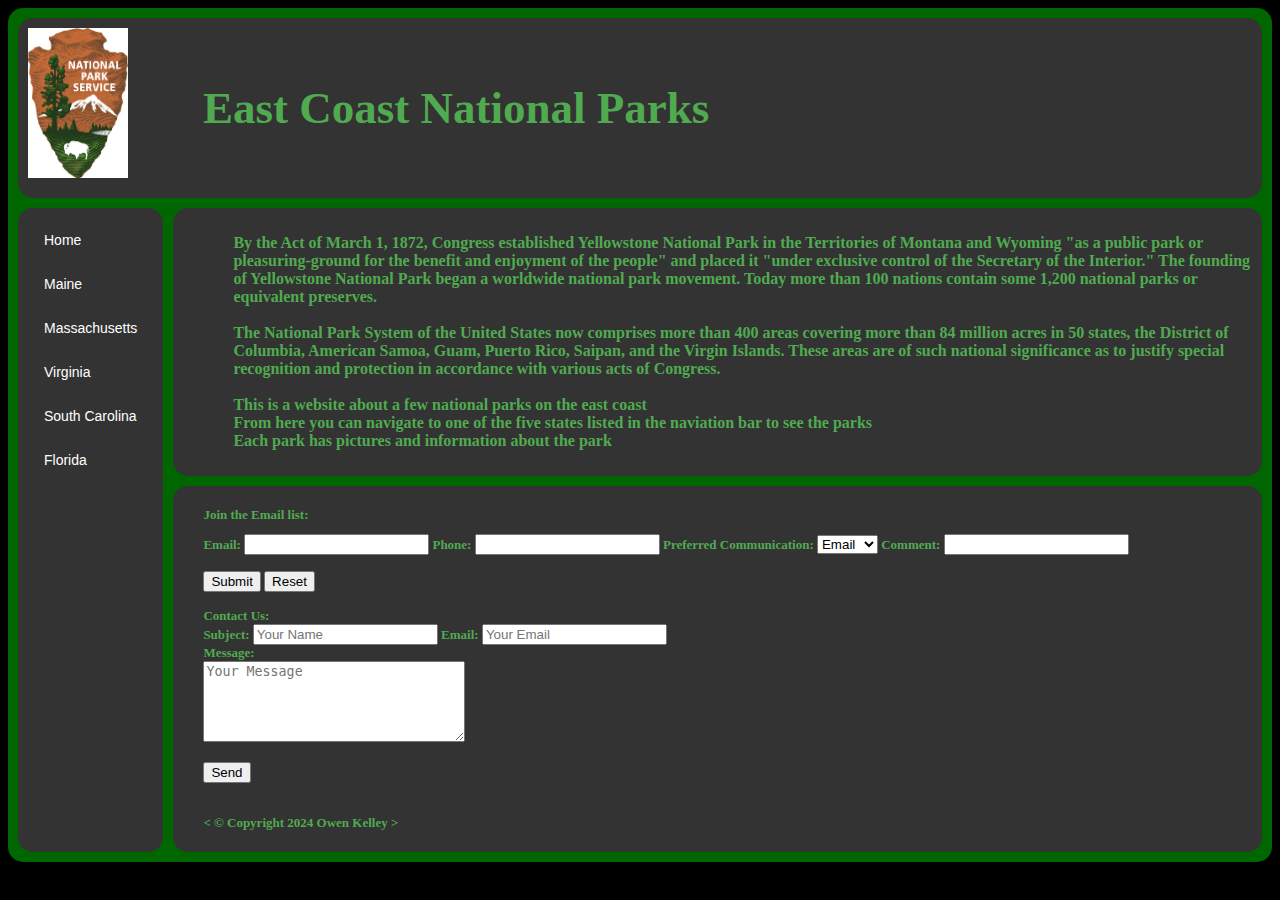
<file: Schoolwork/public_html/FinalProject/index.html>
<!DOCTYPE html>
<html>
<head>
    <title>East Coast National Parks</title>
    <link rel="stylesheet" type="text/css" href="Resources/kelley.css">
</head>

<body>

<div class="grid-container">
  <div class="item1">
     <a href="index.html">
     <img src="Images/NationalParksLogo.jpg" style="float:left"
          alt = "National Parks Logo" height = "150" width = "100"></a>
     <h1>East Coast National Parks</h1>
  </div>

  <div class="item2">
      <ul>
        <li><a href="index.html"> Home </a></li><br>
        <li><a href="maine.html"> Maine </a></li><br>
        <li><a href="mass.html"> Massachusetts </a></li><br>
        <li><a href="virginia.html"> Virginia </a></li><br>
        <li><a href="south.html"> South Carolina </a></li><br>
        <li><a href="florida.html"> Florida </a></li><br>
      </ul>
  </div>

  <div class="item3">
     <h3>
By the Act of March 1, 1872, Congress established Yellowstone National Park in the Territories of Montana and Wyoming "as a public park or pleasuring-ground for the benefit and enjoyment of the people" and placed it "under exclusive control of the Secretary of the Interior." The founding of Yellowstone National Park began a worldwide national park movement. Today more than 100 nations contain some 1,200 national parks or equivalent preserves.
<br><br>
The National Park System of the United States now comprises more than 400 areas covering more than 84 million acres in 50 states, the District of Columbia, American Samoa, Guam, Puerto Rico, Saipan, and the Virgin Islands. These areas are of such national significance as to justify special recognition and protection in accordance with various acts of Congress.
<br>
      <br>This is a website about a few national parks on the east coast
      <br>From here you can navigate to one of the five states listed in the naviation bar to see the parks
      <br>Each park has pictures and information about the park
     </h3>
  </div>  


  <div class="item5">
  <h2>Join the Email list:</h2>

      <h2>
       <form>
        Email: <input type="email" name="email" id="email">
        Phone: <input type="tel" name=" phone" id="phone">

        Preferred Communication: <select>
        <option>Email</option>
        <option>Phone</option>
        </select>

        Comment: <input type="text" name="Comment" id="Comment"><br><br>
        <input type="submit">
        <input type="reset">
       </form>
       <br>

     Contact Us: <br>
      <form action="mailto:okelley@highpoint.edu" method="get" enctype="text/plain">
 Subject:  
        <input type="text" name="subject" placeholder="Your Name">
        Email:  
        <input type="email" name="email" placeholder="Your Email"><br>
        Message:<br>
        <textarea name="body" rows="5" cols="30" placeholder="Your Message"></textarea><br><br>
        <input type="submit" value="Send">
      </form>
       <br><br>
       &lt  &copy Copyright 2024 Owen Kelley  &gt
      </h2>
  </div>



</body>
</html>
</file>
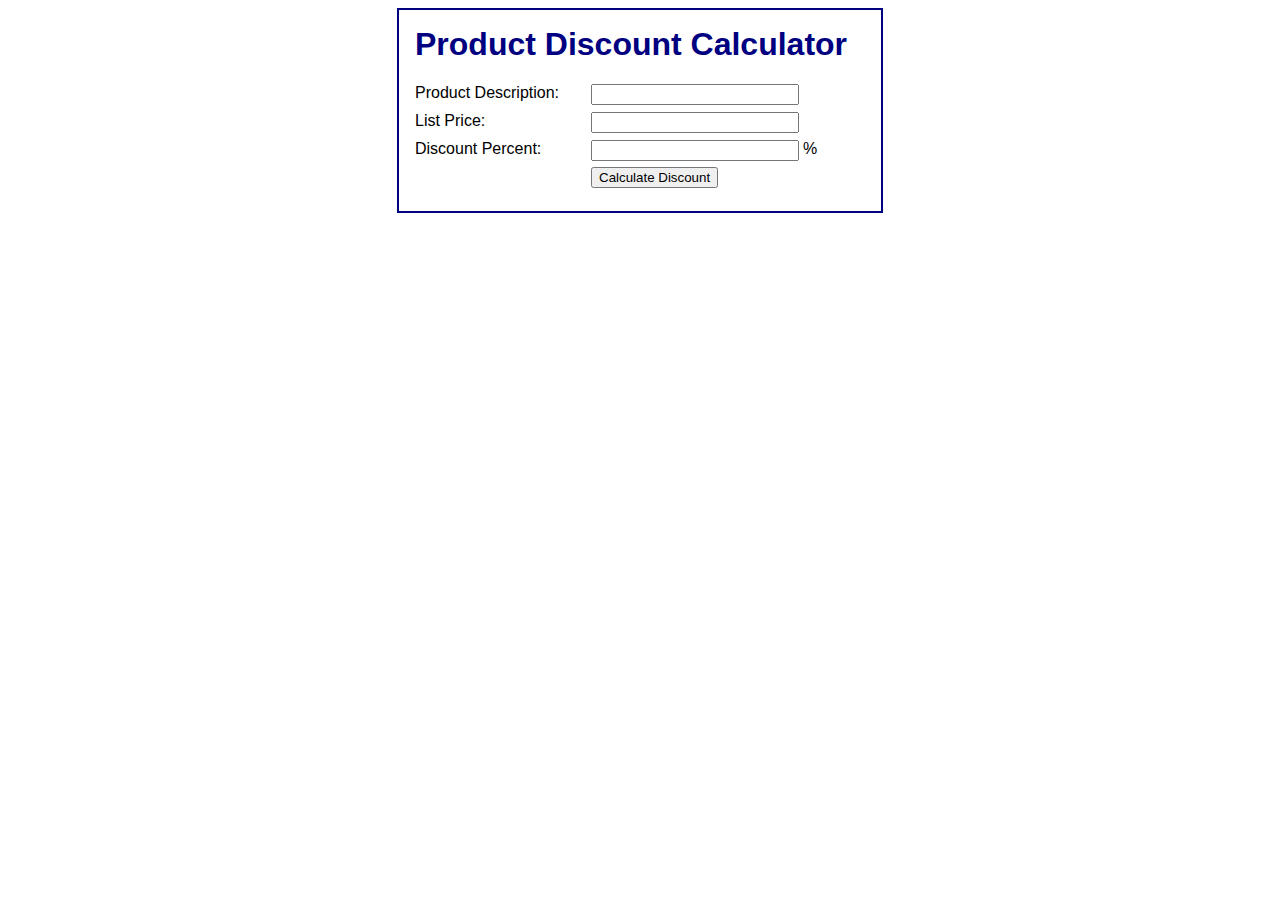
<file: Schoolwork/public_html/phpTest/ch01_product_discount/index.html>
<!DOCTYPE html>
<html>
<head>
    <title>Product Discount Calculator</title>
    <link rel="stylesheet" type="text/css" href="main.css">
</head>

<body>
    <main>
        <h1>Product Discount Calculator</h1>
        <form action="display_discount.php" method="post">

            <div id="data">
                <label>Product Description:</label>
                <input type="text" name="product_description"><br>

                <label>List Price:</label>
                <input type="text" name="list_price"><br>

                <label>Discount Percent:</label>
                <input type="text" name="discount_percent"><span>%</span><br>
            </div>

            <div id="buttons">
                <label>&nbsp;</label>
                <input type="submit" value="Calculate Discount"><br>
            </div>

        </form>
    </main>
</body>
</html>
</file>
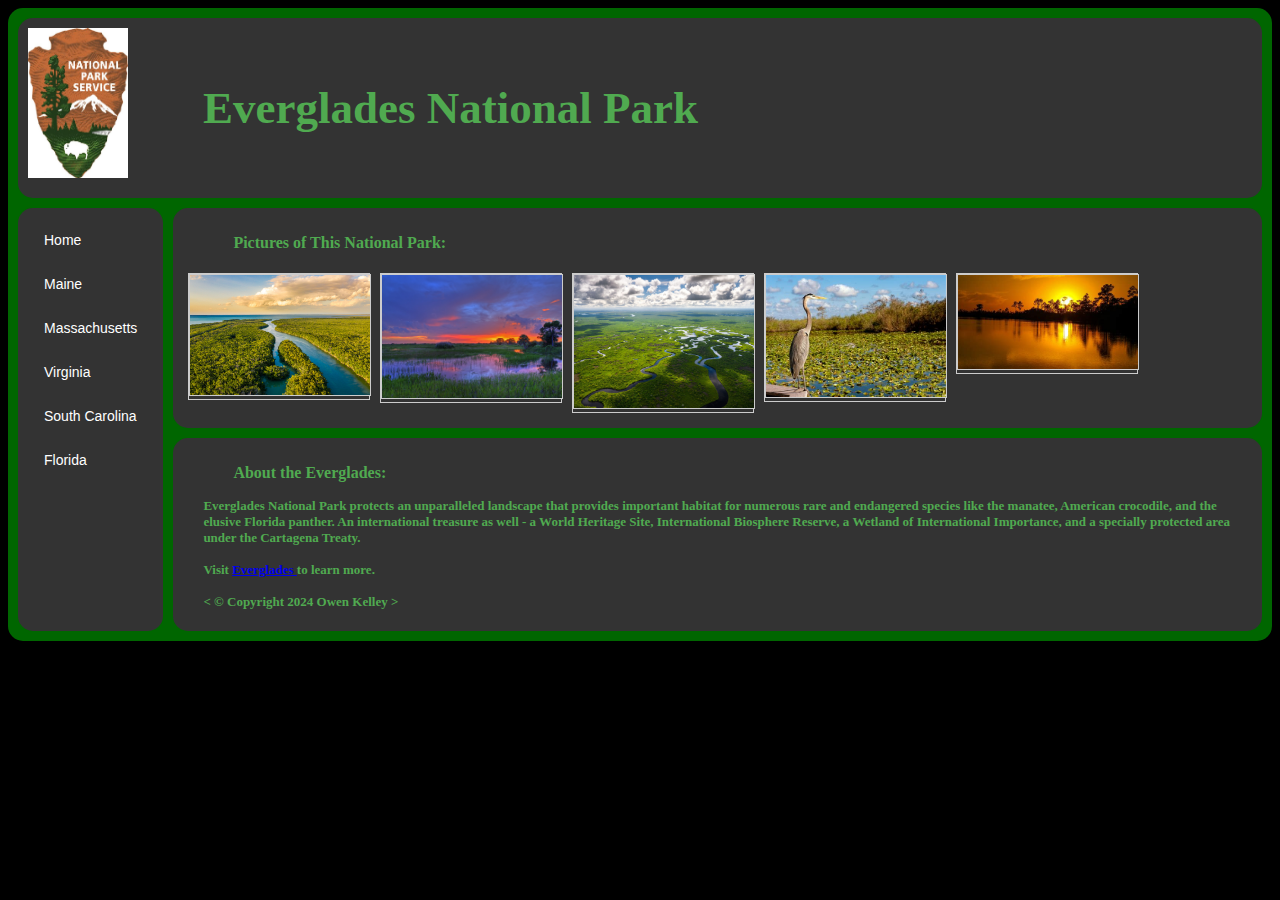
<file: Schoolwork/public_html/FinalProject/florida.html>
<!DOCTYPE html>
<html>
<head>
    <title>Everglades National Park</title>
    <link rel="stylesheet" type="text/css" href="Resources/kelley.css">
</head>

<body>

<div class="grid-container">
  <div class="item1">
     <a href="index.html">
     <img src="Images/NationalParksLogo.jpg" style="float:left"
          alt = "National Parks Logo" height = "150" width = "100"></a>
     <h1>Everglades National Park</h1>
  </div>

  <div class="item2">
      <ul>
        <li><a href="index.html"> Home </a></li><br>
        <li><a href="maine.html"> Maine </a></li><br>
        <li><a href="mass.html"> Massachusetts </a></li><br>
        <li><a href="virginia.html"> Virginia </a></li><br>
        <li><a href="south.html"> South Carolina </a></li><br>
        <li><a href="florida.html"> Florida </a></li><br>
      </ul>
  </div>

  <div class="item3">
     <h3>Pictures of This National Park:</h3>
<div class="gallery">
    <img src="Images/Everglades1.jpg" alt="Everglades1" width="600" height="400">
</div>
<div class="gallery">
    <img src="Images/Everglades2.jpg" alt="Everglades2" width="600" height="400">
</div>
<div class="gallery">
    <img src="Images/Everglades3.jpg" alt="Everglades3" width="400" height="600">
</div>
<div class="gallery">
    <img src="Images/Everglades4.jpg" alt="Everglades4" width="600" height="400">
</div>
<div class="gallery">
    <img src="Images/Everglades5.jpg" alt="Everglades5" width="600" height="400">
</div>
</div>

  <div class="item5">
  <h3>About the Everglades:</h3>

      <h2>
Everglades National Park protects an unparalleled landscape that provides important habitat for numerous rare and endangered species like the manatee,  American crocodile, and the elusive Florida panther.

An international treasure as well -  a World Heritage Site, International Biosphere Reserve, a Wetland of International Importance, and a specially protected area under the Cartagena Treaty. 
       <br><br>
       Visit <a href="https://www.nps.gov/ever/index.htm" target="_blank"> Everglades </a> to learn more.
       <br><br>
       &lt  &copy Copyright 2024 Owen Kelley  &gt
      </h2>
  </div>



</body>
</html>
</file>
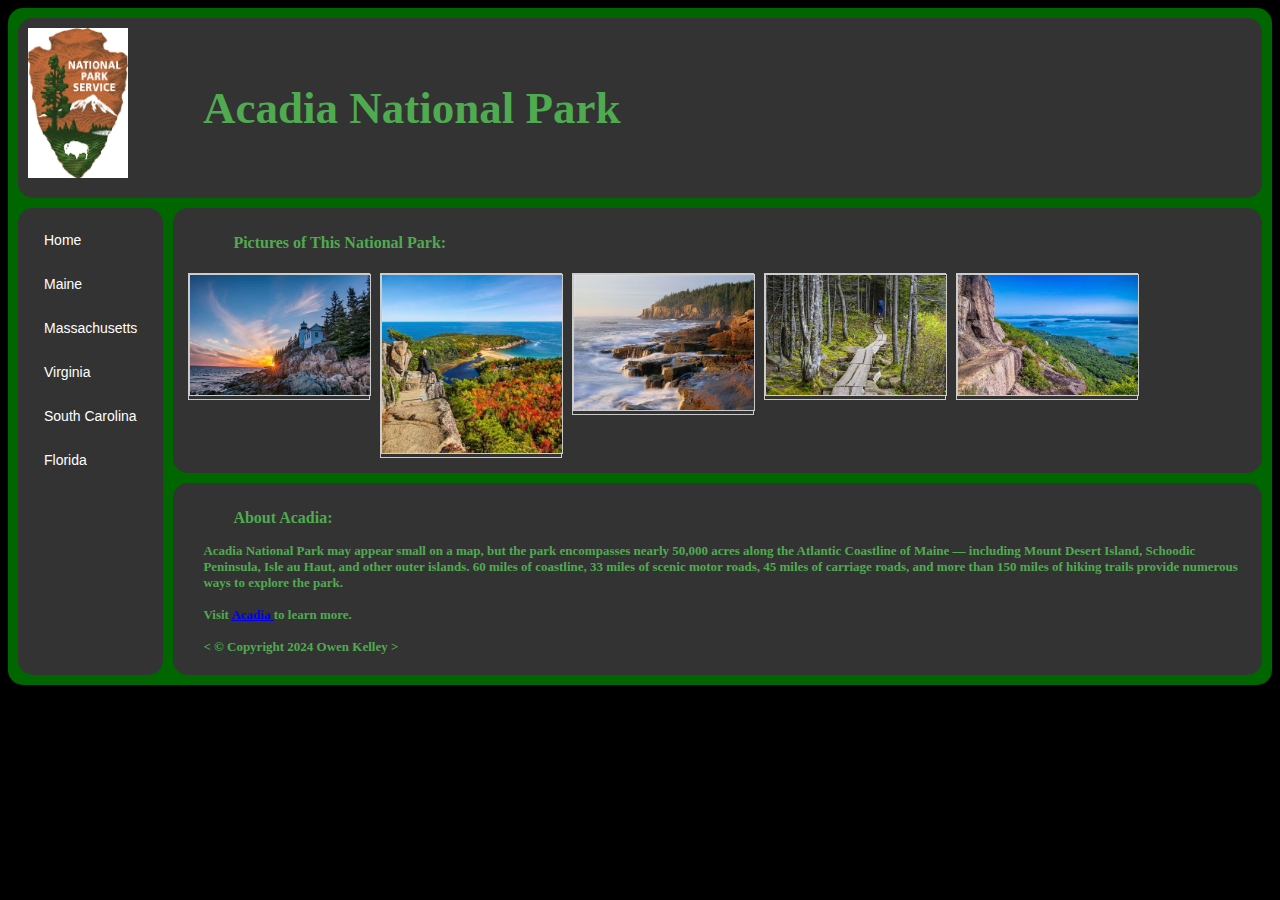
<file: Schoolwork/public_html/FinalProject/maine.html>
<!DOCTYPE html>
<html>
<head>
    <title>Acadia National Park</title>
    <link rel="stylesheet" type="text/css" href="Resources/kelley.css">
</head>

<body>

<div class="grid-container">
  <div class="item1">
     <a href="index.html">
     <img src="Images/NationalParksLogo.jpg" style="float:left"
          alt = "National Parks Logo" height = "150" width = "100"></a>
     <h1>Acadia National Park</h1>
  </div>

  <div class="item2">
      <ul>
        <li><a href="index.html"> Home </a></li><br>
        <li><a href="maine.html"> Maine </a></li><br>
        <li><a href="mass.html"> Massachusetts </a></li><br>
        <li><a href="virginia.html"> Virginia </a></li><br>
        <li><a href="south.html"> South Carolina </a></li><br>
        <li><a href="florida.html"> Florida </a></li><br>
      </ul>
  </div>

  <div class="item3">
  <h3>Pictures of This National Park:</h3>
<div class="gallery">
    <img src="Images/Acadia1.jpg" alt="Acadia1" width="600" height="400">
</div>
<div class="gallery">
    <img src="Images/Acadia2.jpg" alt="Acadia2" width="600" height="500">
</div>
<div class="gallery">
    <img src="Images/Acadia3.jpg" alt="Acadia3" width="400" height="600">
</div>
<div class="gallery">
    <img src="Images/Acadia4.jpg" alt="Acadia4" width="600" height="400">
</div>
<div class="gallery">
    <img src="Images/Acadia5.jpg" alt="Acadia5" width="600" height="400">
</div>
</div>

  <div class="item5">
  <h3>About Acadia:</h3>

      <h2>
Acadia National Park may appear small on a map, but the park encompasses nearly 50,000 acres along the Atlantic Coastline of Maine — including Mount Desert Island, Schoodic Peninsula, Isle au Haut, and other outer islands. 60 miles of coastline, 33 miles of scenic motor roads, 45 miles of carriage roads, and more than 150 miles of hiking trails provide numerous ways to explore the park.
      
       <br><br>
       Visit <a href="https://www.nps.gov/acad/index.htm" target="_blank"> Acadia </a> to learn more.
       <br><br>
       &lt  &copy Copyright 2024 Owen Kelley  &gt
      </h2>
  </div>



</body>
</html>
</file>
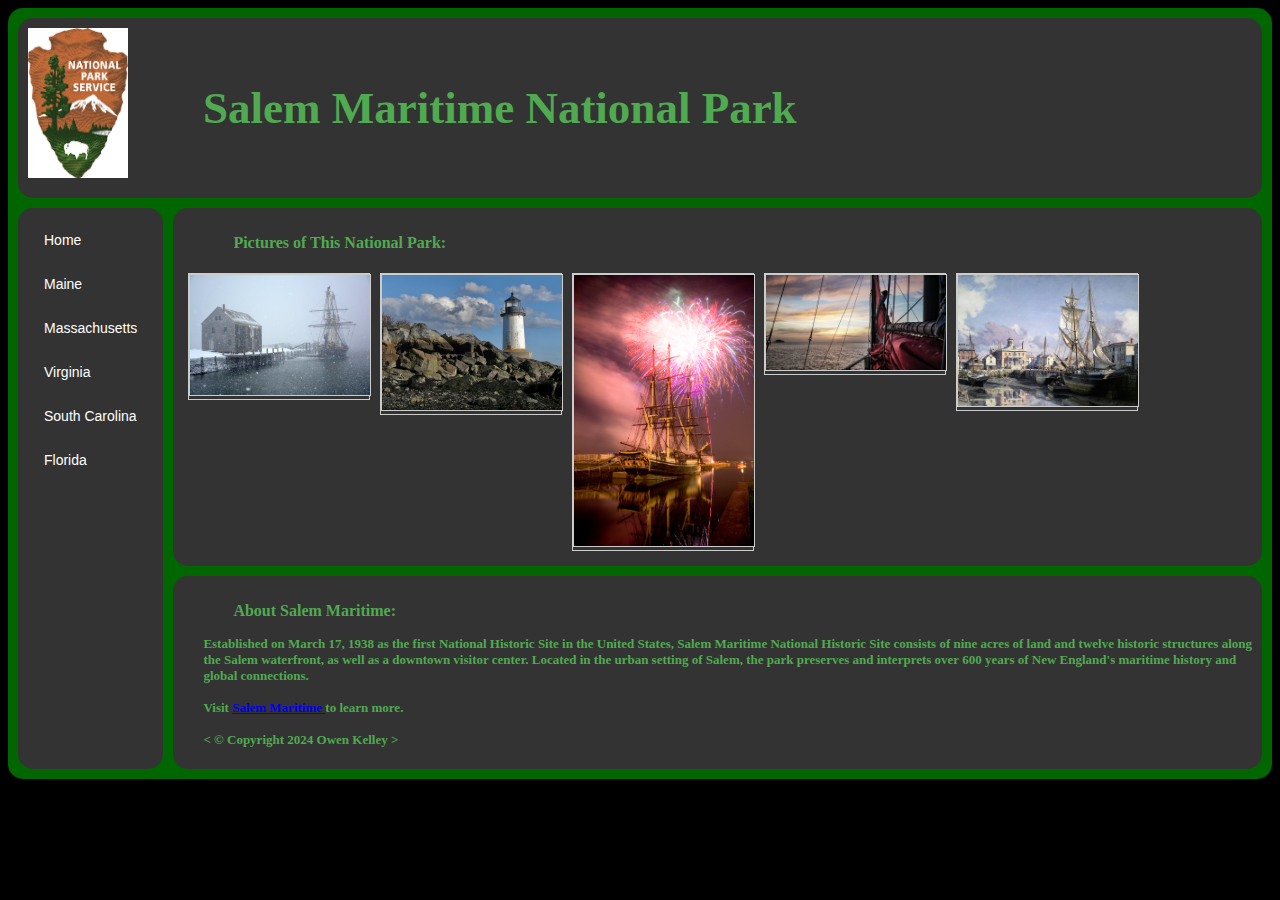
<file: Schoolwork/public_html/FinalProject/mass.html>
<!DOCTYPE html>
<html>
<head>
    <title>Salem Maritime National Park</title>
    <link rel="stylesheet" type="text/css" href="Resources/kelley.css">
</head>

<body>

<div class="grid-container">
  <div class="item1">
     <a href="index.html">
     <img src="Images/NationalParksLogo.jpg" style="float:left"
          alt = "National Parks Logo" height = "150" width = "100"></a>
     <h1>Salem Maritime National Park</h1>
  </div>

  <div class="item2">
      <ul>
        <li><a href="index.html"> Home </a></li><br>
        <li><a href="maine.html"> Maine </a></li><br>
        <li><a href="mass.html"> Massachusetts </a></li><br>
        <li><a href="virginia.html"> Virginia </a></li><br>
        <li><a href="south.html"> South Carolina </a></li><br>
        <li><a href="florida.html"> Florida </a></li><br>
      </ul>
  </div>

  <div class="item3">
     <h3>Pictures of This National Park:</h3>
<div class="gallery">
    <img src="Images/Salem1.jpg" alt="Salem1" width="600" height="400">
</div>
<div class="gallery">
    <img src="Images/Salem2.jpg" alt="Salem2" width="600" height="400">
</div>
<div class="gallery">
    <img src="Images/Salem3.jpg" alt="Salem3" width="400" height="600">
</div>
<div class="gallery">
    <img src="Images/Salem4.jpg" alt="Salem4" width="600" height="400">
</div>
<div class="gallery">
    <img src="Images/Salem5.jpg" alt="Salem5" width="600" height="400">
</div>
</div>

  <div class="item5">
  <h3>About Salem Maritime:</h3>

      <h2>
       Established on March 17, 1938 as the first National Historic Site in the United States, Salem Maritime National Historic Site consists of nine acres of land and twelve historic structures along the Salem waterfront, as well as a downtown visitor center. Located in the urban setting of Salem, the park preserves and interprets over 600 years of New England's maritime history and global connections. 

       <br><br>
       Visit <a href="https://www.nps.gov/sama/index.htm" target="_blank"> Salem Maritime </a> to learn more.
       <br><br>
       &lt  &copy Copyright 2024 Owen Kelley  &gt
      </h2>
  </div>



</body>
</html>
</file>
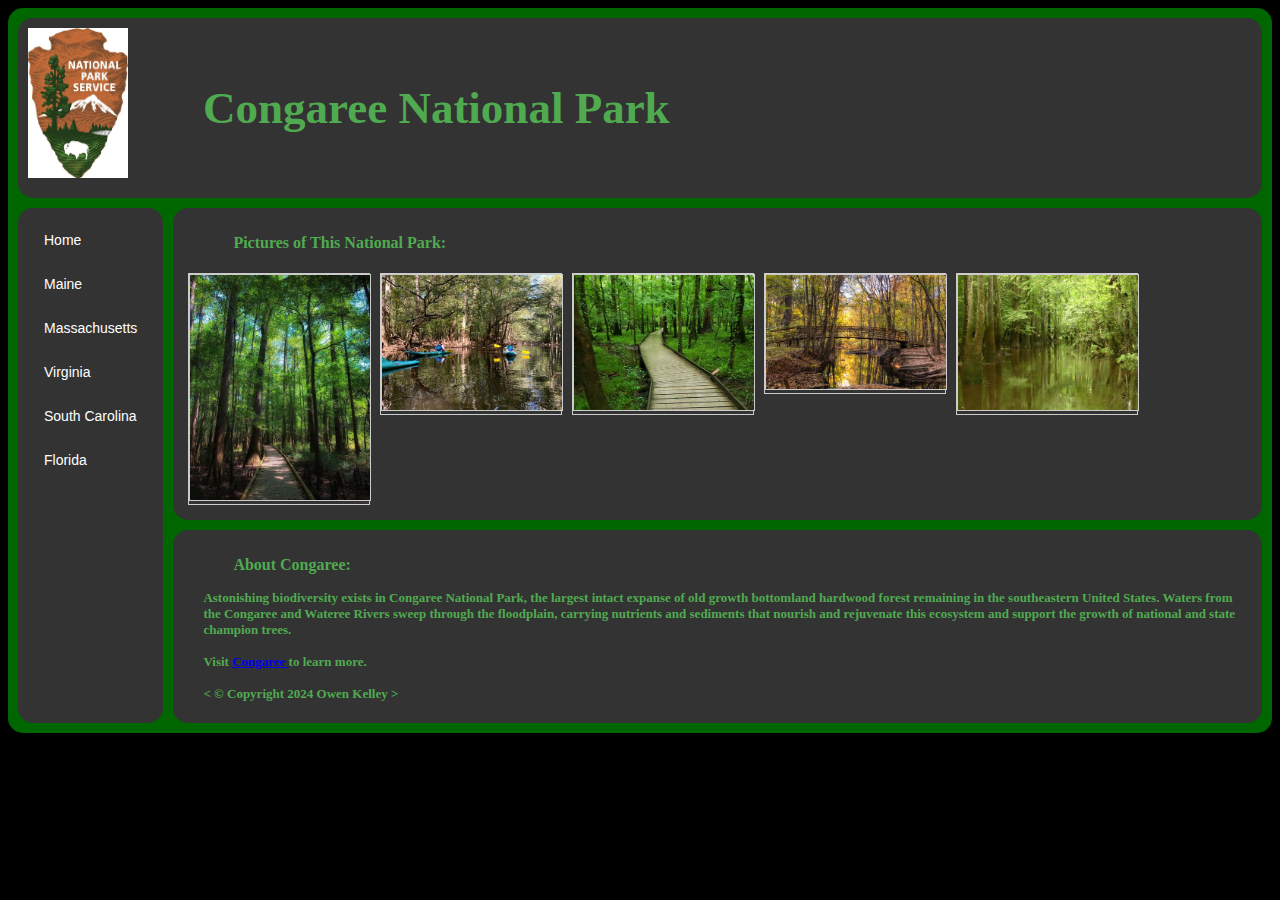
<file: Schoolwork/public_html/FinalProject/south.html>
<!DOCTYPE html>
<html>
<head>
    <title>Congaree National Park</title>
    <link rel="stylesheet" type="text/css" href="Resources/kelley.css">
</head>

<body>

<div class="grid-container">
  <div class="item1">
     <a href="index.html">
     <img src="Images/NationalParksLogo.jpg" style="float:left"
          alt = "National Parks Logo" height = "150" width = "100"></a>
     <h1>Congaree National Park</h1>
  </div>

  <div class="item2">
      <ul>
        <li><a href="index.html"> Home </a></li><br>
        <li><a href="maine.html"> Maine </a></li><br>
        <li><a href="mass.html"> Massachusetts </a></li><br>
        <li><a href="virginia.html"> Virginia </a></li><br>
        <li><a href="south.html"> South Carolina </a></li><br>
        <li><a href="florida.html"> Florida </a></li><br>
      </ul>
  </div>

  <div class="item3">
     <h3>Pictures of This National Park:</h3>
<div class="gallery">
    <img src="Images/Congaree1.jpg" alt="Congaree1" width="500" height="300">
</div>
<div class="gallery">
    <img src="Images/Congaree2.jpg" alt="Congaree2" width="500" height="300">
</div>
<div class="gallery">
    <img src="Images/Congaree3.jpg" alt="Congaree3" width="500" height="300">
</div>
<div class="gallery">
    <img src="Images/Congaree4.jpg" alt="Congaree4" width="500" height="300">
</div>
<div class="gallery">
    <img src="Images/Congaree5.jpg" alt="Congaree5" width="500" height="300">
</div>
</div>

  <div class="item5">
  <h3>About Congaree:</h3>

      <h2>
Astonishing biodiversity exists in Congaree National Park, the largest intact expanse of old growth bottomland hardwood forest remaining in the southeastern United States. Waters from the Congaree and Wateree Rivers sweep through the floodplain, carrying nutrients and sediments that nourish and rejuvenate this ecosystem and support the growth of national and state champion trees. 
       <br><br>
       Visit <a href="https://www.nps.gov/cong/index.htm" target="_blank"> Congaree </a> to learn more.
       <br><br>
       &lt  &copy Copyright 2024 Owen Kelley  &gt
      </h2>
  </div>



</body>
</html>
</file>
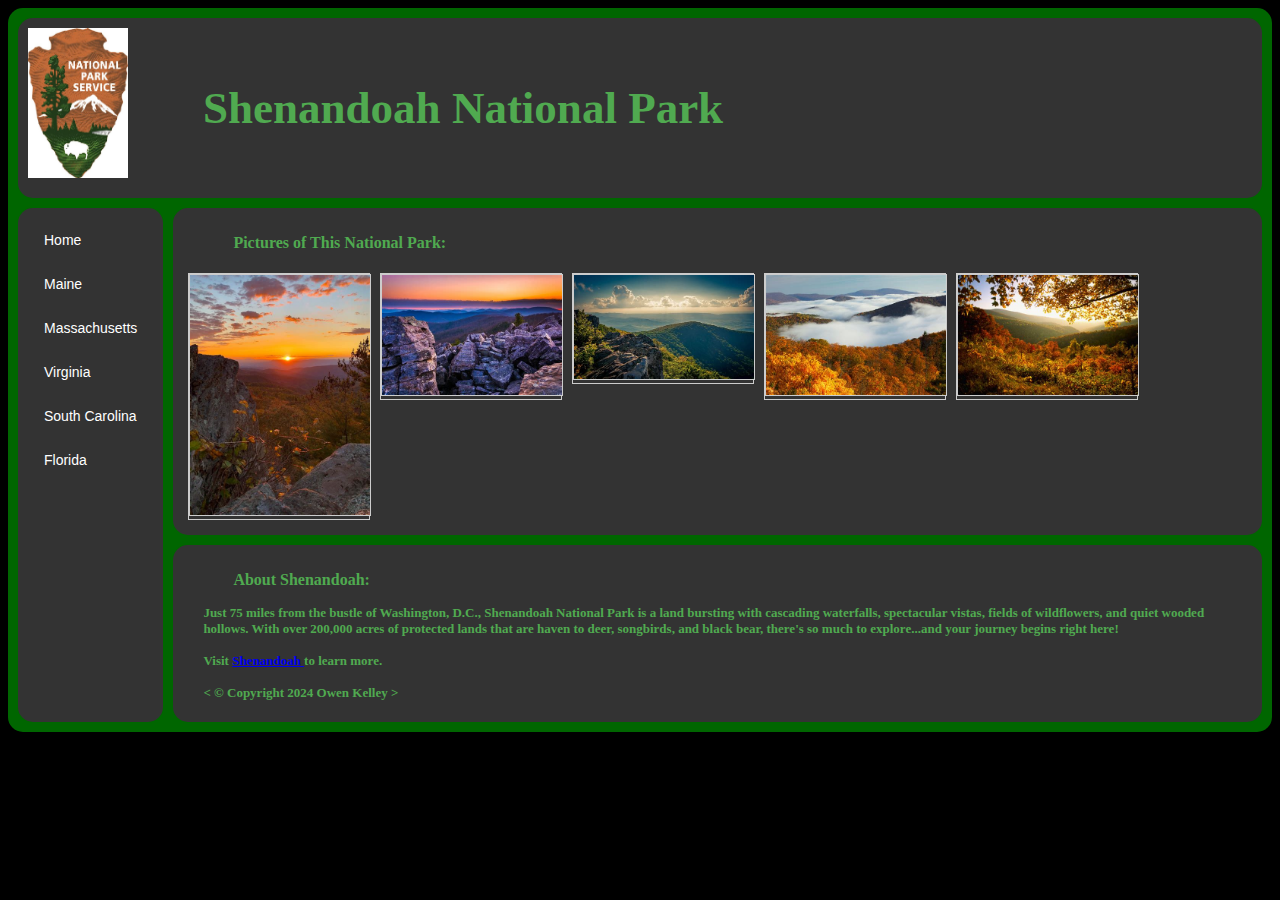
<file: Schoolwork/public_html/FinalProject/virginia.html>
<!DOCTYPE html>
<html>
<head>
    <title>Shenandoah National Park</title>
    <link rel="stylesheet" type="text/css" href="Resources/kelley.css">
</head>

<body>

<div class="grid-container">
  <div class="item1">
     <a href="index.html">
     <img src="Images/NationalParksLogo.jpg" style="float:left"
          alt = "National Parks Logo" height = "150" width = "100"></a>
     <h1>Shenandoah National Park</h1>
  </div>

  <div class="item2">
      <ul>
        <li><a href="index.html"> Home </a></li><br>
        <li><a href="maine.html"> Maine </a></li><br>
        <li><a href="mass.html"> Massachusetts </a></li><br>
        <li><a href="virginia.html"> Virginia </a></li><br>
        <li><a href="south.html"> South Carolina </a></li><br>
        <li><a href="florida.html"> Florida </a></li><br>
      </ul>
  </div>

  <div class="item3">
     <h3>Pictures of This National Park:</h3>
<div class="gallery">
    <img src="Images/Shenandoah1.jpg" alt="Shenandoah1" width="600" height="400">
</div>
<div class="gallery">
    <img src="Images/Shenandoah2.jpg" alt="Shenandoah2" width="600" height="400">
</div>
<div class="gallery">
    <img src="Images/Shenandoah3.jpg" alt="Shenandoah3" width="600" height="400">
</div>
<div class="gallery">
    <img src="Images/Shenandoah4.jpg" alt="Shenandoah4" width="600" height="400">
</div>
<div class="gallery">
    <img src="Images/Shenandoah5.jpg" alt="Shenandoah5" width="600" height="400">
</div>
</div>

  <div class="item5">
  <h3>About Shenandoah:</h3>

      <h2>
Just 75 miles from the bustle of Washington, D.C., Shenandoah National Park is a land bursting with cascading waterfalls, spectacular vistas, fields of wildflowers, and quiet wooded hollows. With over 200,000 acres of protected lands that are haven to deer, songbirds, and black bear, there's so much to explore...and your journey begins right here! 
       <br><br>
       Visit <a href="https://www.nps.gov/shen/index.htm" target="_blank"> Shenandoah </a> to learn more.
       <br><br>
       &lt  &copy Copyright 2024 Owen Kelley  &gt
      </h2>
  </div>



</body>
</html>
</file>
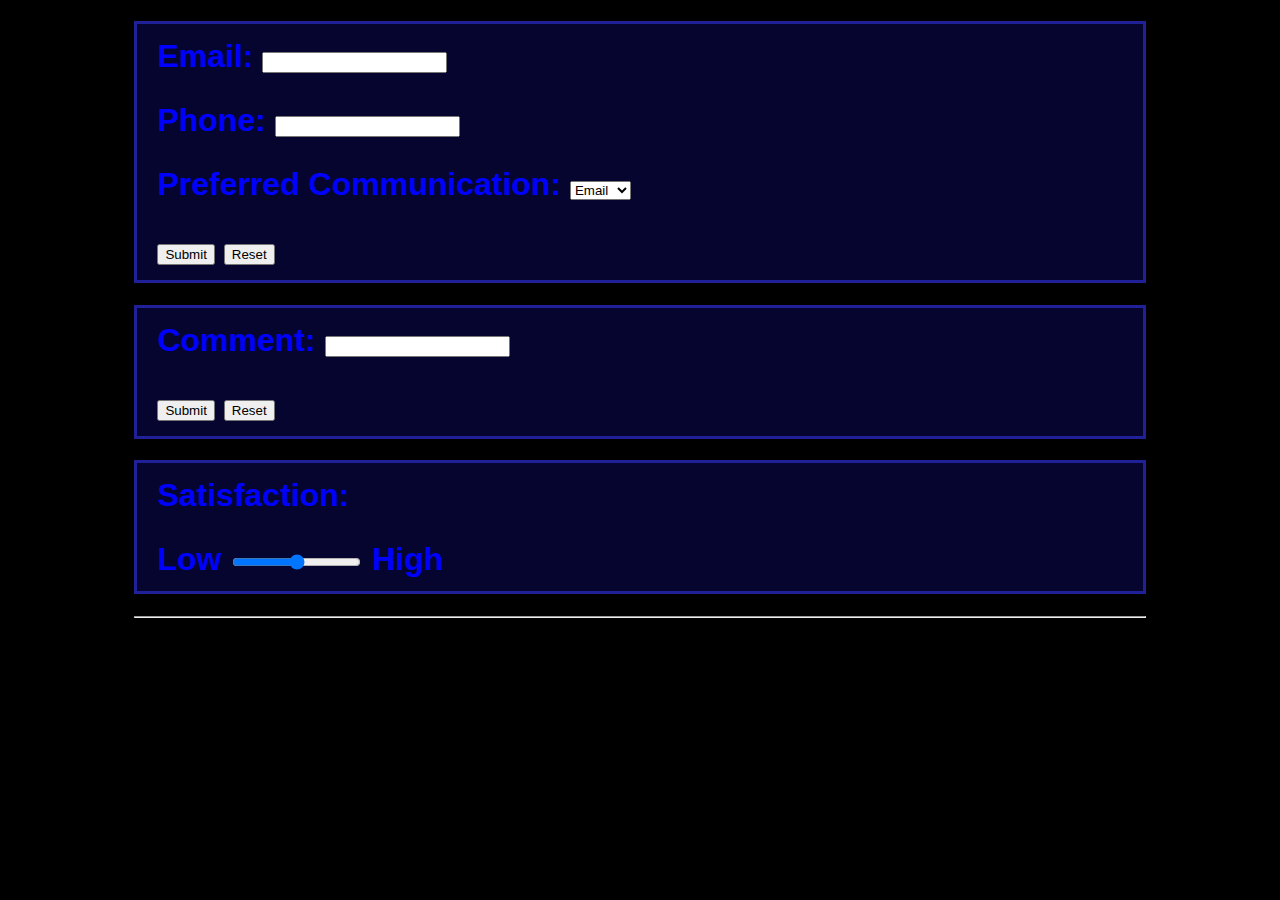
<file: Schoolwork/public_html/form/form.html>
<!DOCTYPE html>
<html>
	<head> <title>Form Template</title>
      	<meta http-equiv="Content-Type" content="text/html; charset=utf-8" />

<!--THIS IS AN EXAMPLE OF AN EMBEDDED STYLE-->	
   <style type = "text/css">

    	body {	 
                background-color: black;
	     }

	h1 { 	background-color: #050530;   
     		color: blue;
     		line-height: 2em;
     		font-family: Arial, Verdana, sans-serif;
		border: 3px solid #202099;
		padding-left: 20px;		 
	   }

	.footer { 	font-size: small;
             		text-align: center; 
			font-style: italic;}

	#wrapper { 	margin-left: auto;
                      	margin-right: auto;
                      	width:80%; }
   </style>
</head>

<body>
<div id="wrapper">
<h1>
 <form>
  Email: <input type="email" name="email" id="email"><br>
  Phone: <input type="tel" name="phone" id="phone"><br>


  Preferred Communication: <select>
    <option>Email</option>
    <option>Phone</option>
   </select><br>
  <input type="submit">
  <input type="reset">
 </form>
</h1>


<h1>
 <form>
  Comment: <input type="text" name="Comment" id="Comment"><br>
  <input type="submit">
  <input type="reset">
 </form>
</h1>

<h1>
 <label for="myChoice">
  Satisfaction: 
 </label>
  <br>Low <input type="range"name="myChoice"id="myChoice"min="1"max="100"> High
</h1>



<div class="footer"><hr /> Form Template</div>

</div>
</body>
</html>
</file>
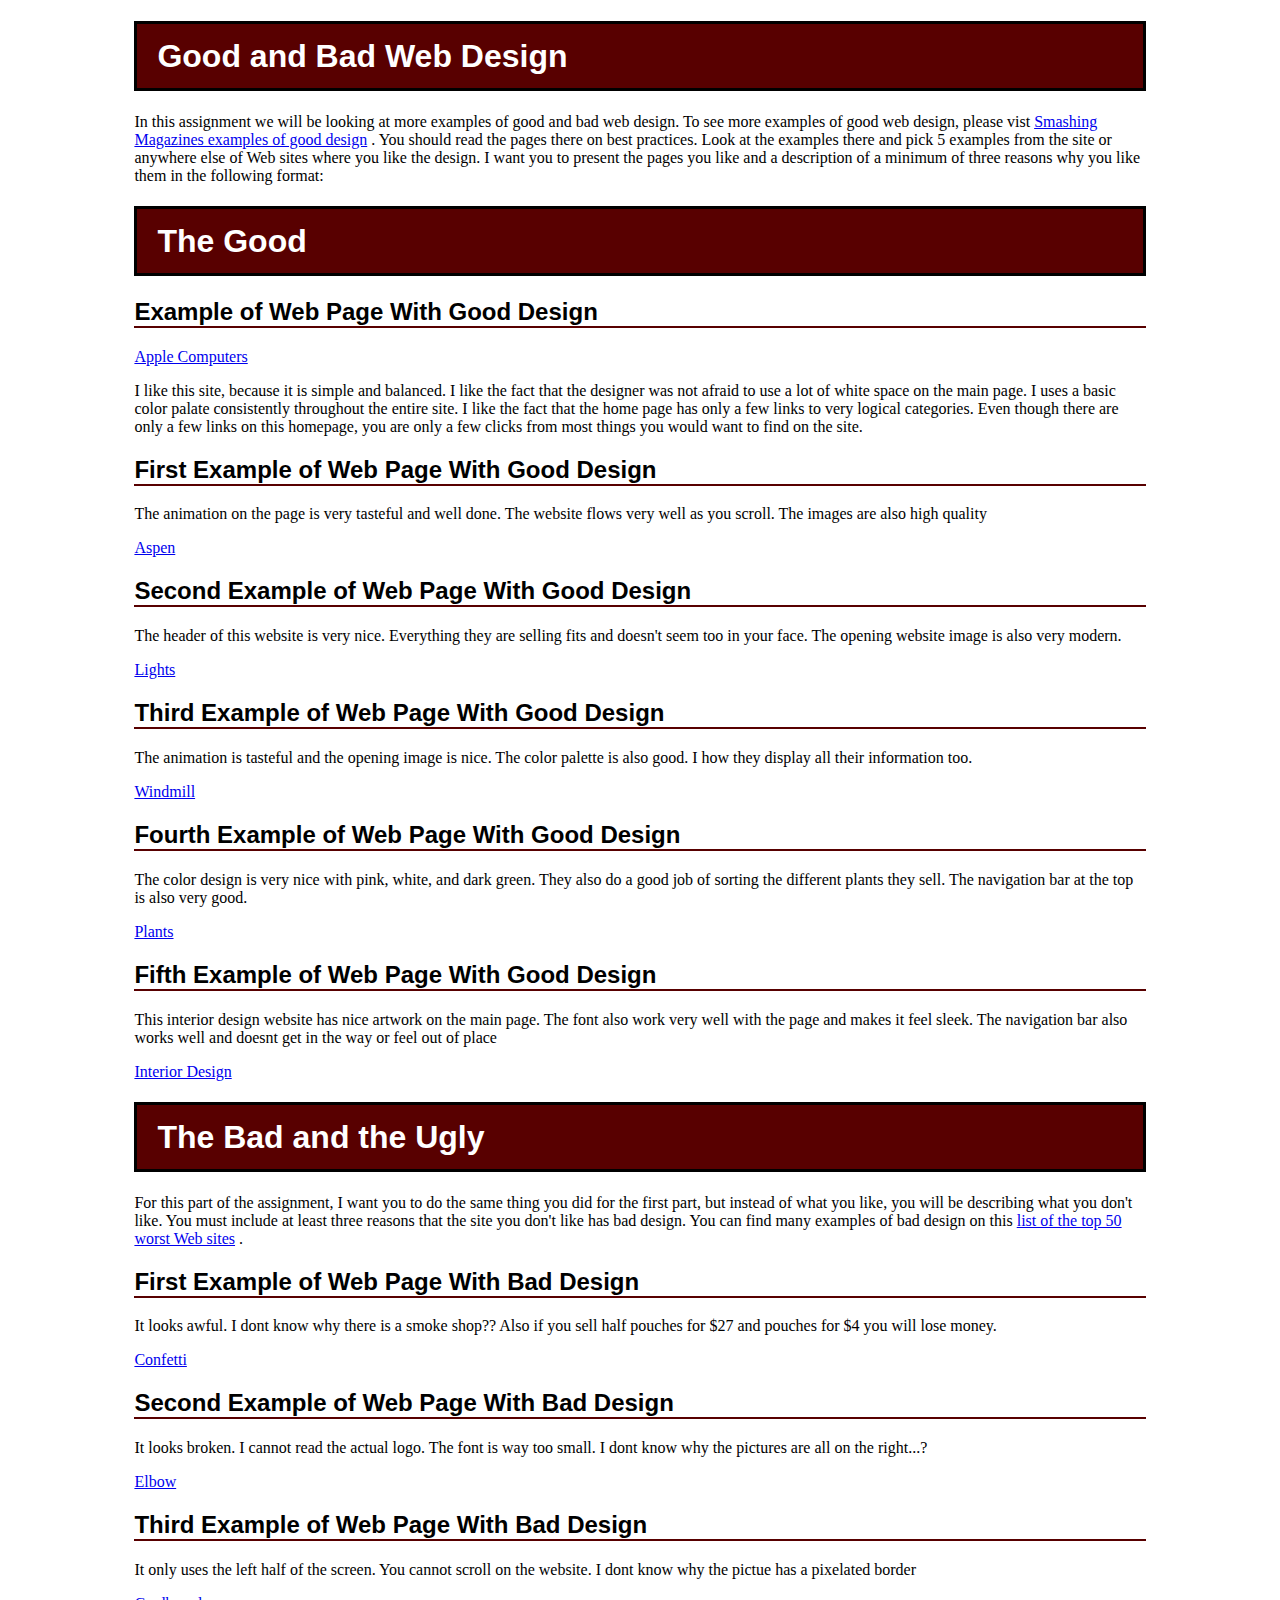
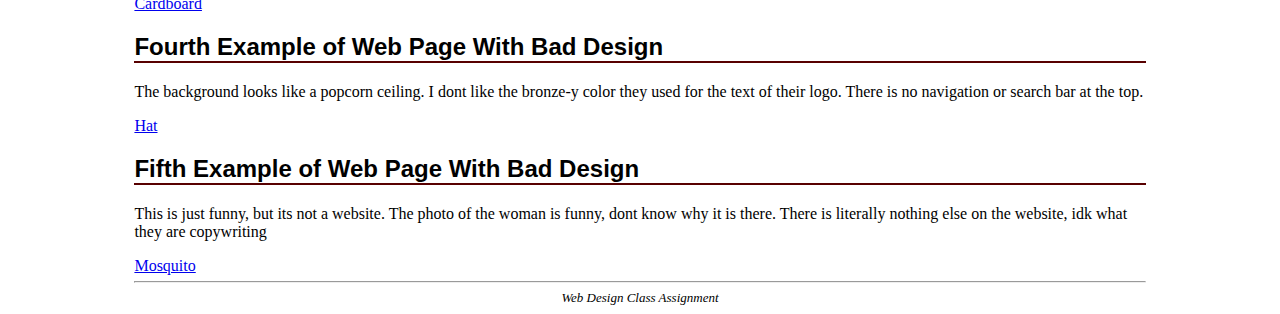
<file: Schoolwork/public_html/myPractice/design.html>
<!DOCTYPE html>
<html>

	<head> <title>Web Design Examples</title>

      	<meta http-equiv="Content-Type" content="text/html; charset=utf-8" />

<!--THIS IS AN EXAMPLE OF AN EMBEDDED STYLE-->	
   <style type = "text/css">

    	body {	background-image: url();
		background-repeat: repeat-x; 
		}
	


	h1 { 	background-color: #580000;   
     		color: #ffffff;
     		line-height: 2em;
     		font-family: Arial, Verdana, sans-serif;
		border: 3px solid #000000;
		padding-left: 20px;		 
		}

	h2 {	font-family: Arial, Verdana, sans-serif;
		border-bottom: 2px solid #580000;
		}


	.footer { 	font-size: small;
             		text-align: center; 
			font-style: italic;}

	#wrapper { 	margin-left: auto;
                      	margin-right: auto;
                      	width:80%; }





   </style>



</head>

<body>
<div id="wrapper">
<h1>Good and Bad Web Design</h1>
	<p>
	In this assignment we will be looking at more examples of good and bad web design.  To see more examples of good web design, please vist
	<a href="http://www.smashingmagazine.com/web-design-essentials-examples-and-best-practices/">Smashing Magazines examples of good design</a>
	.  You should read the pages there on best practices.  Look at the examples there and pick 5 examples from the site or anywhere else of Web sites where you like the design.
	I want you to present the pages you like and a description of a minimum of three reasons why you like them in the following format: 
	
	</p>

<h1>The Good</h1>
<h2>Example of Web Page With Good Design</h2>
<a href="http://www.apple.com">Apple Computers</a>
<p>
I like this site, because it is simple and balanced.  I like the fact that the designer was not afraid to use a lot of white space on the main page.  I uses a basic color palate consistently throughout the entire site.  
I like the fact that the home page has only a few links to very logical categories.  Even though there are only a few links on this 
homepage, you are only a few clicks from most things you would want to find on the site.

</p>

<h2>First Example of Web Page With Good Design</h2>
<p> The animation on the page is very tasteful and well done. The website flows very well as you scroll. The images are also high quality </p>
<a href="https://aspen.com/">Aspen</a>

<h2>Second Example of Web Page With Good Design</h2>
<p> The header of this website is very nice. Everything they are selling fits and doesn't seem too in your face. The opening website image is also very modern.</p>
<a href="https://www.lights.com/">Lights</a>

<h2>Third Example of Web Page With Good Design</h2>
<p> The animation is tasteful and the opening image is nice. The color palette is also good. I how they display all their information too. </p>
<a href="https://windmill.com/">Windmill</a>

<h2>Fourth Example of Web Page With Good Design</h2>
<p> The color design is very nice with pink, white, and dark green. They also do a good job of sorting the different plants they sell. The navigation bar at the top is also very good.</p>
<a href="https://www.plants.com/">Plants</a>

<h2>Fifth Example of Web Page With Good Design</h2>
<p> This interior design website has nice artwork on the main page. The font also work very well with the page and makes it feel sleek. The navigation bar also works well and doesnt get in the way or feel out of place</p>
<a href="https://interiordesign.net/">Interior Design</a>








<h1>The Bad and the Ugly</h1>
<p>For this part of the assignment, I want you to do the same thing you did for the first part, but instead
of what you like, you will be describing what you don't like.  You must include at least three reasons that the site 
you don't like has bad design.  You can find many examples of bad design on this 
<a href="https://blog.rankingbyseo.com/bad-websites/">list of the top 50 worst Web sites</a>
.</p>
<h2>First Example of Web Page With Bad Design</h2>
<p> It looks awful. I dont know why there is a smoke shop?? Also if you sell half pouches for $27 and pouches for $4 you will lose money. </p>
<a href="https://www.confetti.com/store/pc/home.asp">Confetti</a>

<h2>Second Example of Web Page With Bad Design</h2>
<p> It looks broken. I cannot read the actual logo. The font is way too small. I dont know why the pictures are all on the right...? </p>
<a href="https://elbow.com">Elbow</a>

<h2>Third Example of Web Page With Bad Design</h2>
<p> It only uses the left half of the screen. You cannot scroll on the website. I dont know why the pictue has a pixelated border </p>
<a href="http://cardboard.com/pages/1/index.htm">Cardboard</a>

<h2>Fourth Example of Web Page With Bad Design</h2>
<p> The background looks like a popcorn ceiling. I dont like the bronze-y color they used for the text of their logo. There is no navigation or search bar at the top. </p>
<a href="http://hat.com/">Hat</a>

<h2>Fifth Example of Web Page With Bad Design</h2>
<p> This is just funny, but its not a website. The photo of the woman is funny, dont know why it is there. There is literally nothing else on the website, idk what they are copywriting </p>
<a href="http://www.mosquito.com/">Mosquito</a>


<div class="footer"><hr />Web Design Class Assignment
	</div>

</div>
</body>
</html>
</file>
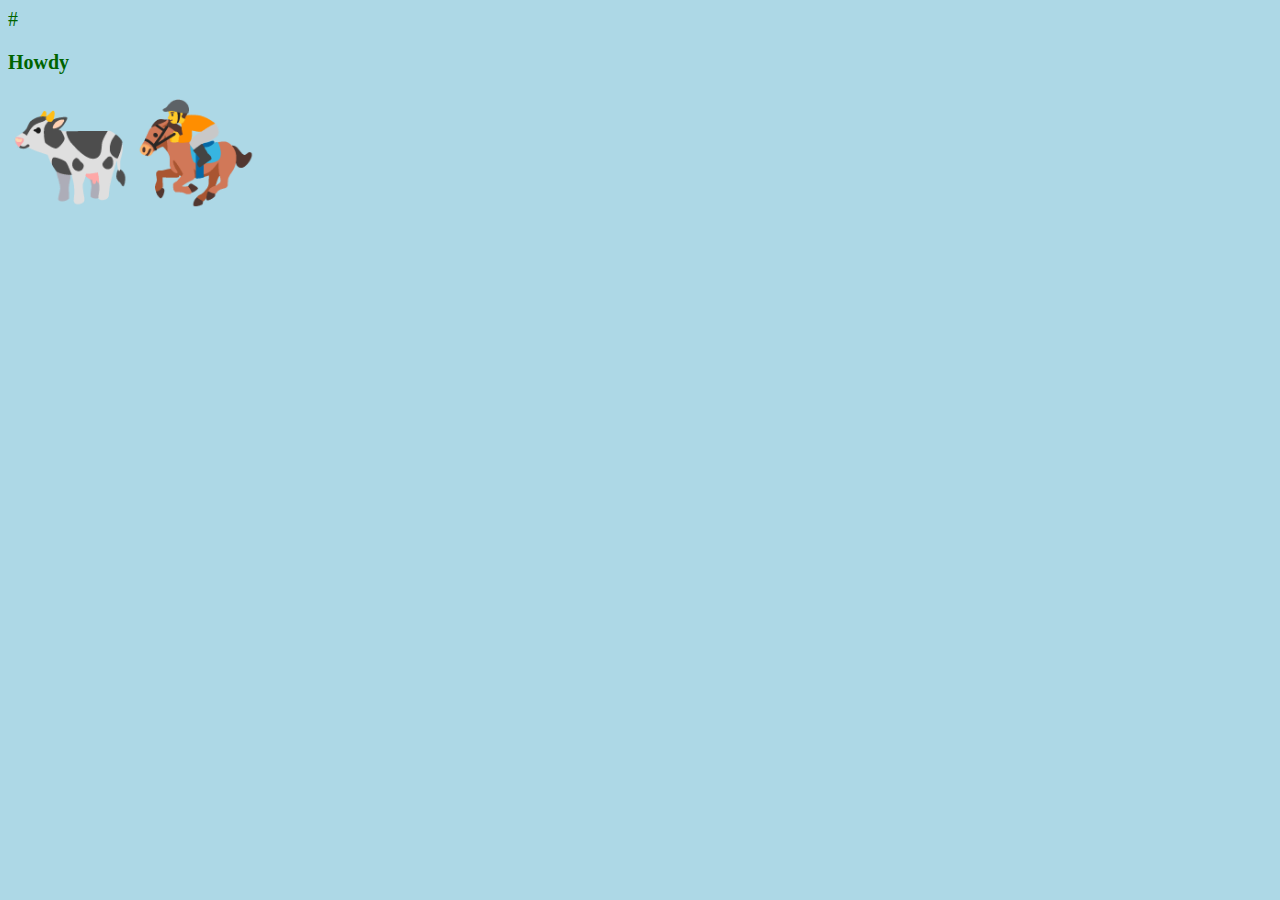
<file: Schoolwork/public_html/test/test.html>
<!DOCTYPE HTML>
<html> 
 <title>Html Test</title> 

<head>
<link rel="stylesheet" href="anim1.css">
</head>

<style>
  body{background-color:lightblue}
  body{color:darkgreen}
  body{font-family:"Georgia", serif; font-size:20px}
</style>
#
    <body>
    <divBtT>
      <p>
       <b>Howdy</b>
      </p>
    </divBtT>
       <p class="hover"><span style="font-size:100px">&#128004;&#127943;</span></p>
    </body>
</html>
</file>
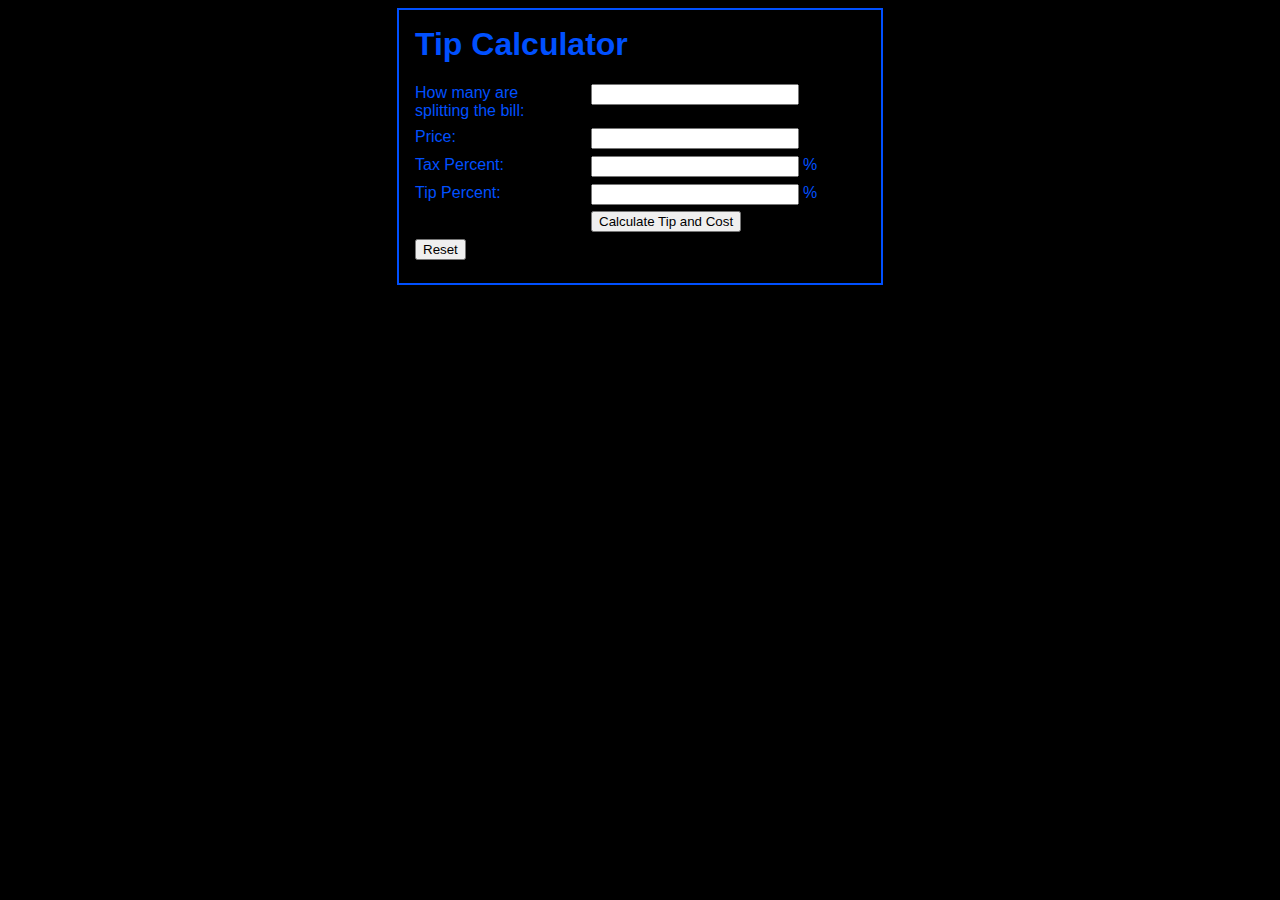
<file: Schoolwork/public_html/tipCalc/tipCalc.html>
<!DOCTYPE html>
<html>
<head>
    <title>Tip Calculator</title>
    <link rel="stylesheet" type="text/css" href="main.css">
</head>

<body>
    <main>
        <h1>Tip Calculator</h1>
        <form action="phpTipCalc.php" method="post">

            <div id="data">
                <label>How many are splitting the bill: </label>
                <input type="number" min="1" step="1" name="people" required><br>

                <label>Price: </label>
                <input type="number" min="0" step="0.01" name="price" required><br>

                <label>Tax Percent: </label>
                <input type="number"  min="0" step="0.01" name="tax" required><span>%</span><br>

                <label>Tip Percent: </label>
                <input type="number"  min="0" step="0.01" name="tipPercent" required><span>%</span><br>
            </div>

            <div id="buttons">
                <label>&nbsp;</label>
                <input type="submit" value="Calculate Tip and Cost"><br>
                <input type="reset" value="Reset"><br>
            </div>

        </form>
    </main>
</body>
</html>
</file>
<file: Schoolwork/public_html/FinalProject/Resources/kelley.css>
.item1 { grid-area: header; }
.item2 { grid-area: menu; }
.item3 { grid-area: main; }
.item4 { grid-area: right; }
.item5 { grid-area: footer; }

div.gallery {
  margin: 5px;
  border: 1px solid #ccc;
  float: left;
  width: 180px;
}

div.gallery:hover {
  border: 1px solid #777;
}

div.gallery img {
  width: 100%; 
  height: auto;
  border: 1px solid #ccc;
}

div.desc {
  padding: 15px;
  text-align: center;
}


.grid-container {
  display: grid;
  grid-template-areas:
    'header header header header header header'
    'menu main main main main main'
    'menu footer footer footer footer footer';
  gap: 10px;
  background-color: #006600;
  padding: 10px;
  border-radius: 15px;
}

.grid-container > div {
  background-color: #333;
/*  rgba(255, 255, 255, 0.8); */
  text-align: left;
  padding: 10px 10px 10px 10px;
  font-size: 14px;
  border-radius: 15px
}

.grid-container h1 {
  padding: 5px 5px 5px 175px;
  font-size: 45px;
}



body {
    font-family: Arial, Helvetica, sans-serif;
    background: yellow;
    color: #0050ff;
}
main {
    display: block;
    width: 450px;
    margin: 0 auto;
    padding: 1em;
    background: #f0f0f0;
    border: 2px solid #0050ff;
}
label {
    width: 10em;
    float: left;
    padding-right: 1em;
    padding-bottom: .5em;
}
#data input {
    float: left;
    width: 15em;
    margin-bottom: .5em;
}
#data span {
    padding-left: .25em;
}
#buttons input {
    float: left;
    margin-bottom: .5em;
}
br {
    clear: left;
}
p {
    font-family: Arial, Helvetica, sans-serif;
    color: #0050ff;

}





        body {  background-color: azure;
                color: blue;
    font-family: Arial, Helvetica, sans-serif;
    background: black;
    color: #0050ff;
                background-image: url(http://static1.grsites.com/archive/textures/blue/blue126.jpg);
                background-repeat: repeat-y;
                }



        h1 {    color: #50aa50;
                line-height: 200%;
                font-family: Georgia, "Times New Roman", serif; 
                padding-left: 20px;
                }

        h2 {    color: #50aa50;
                font-size: small;
            /*    line-height: 200%; */
                font-family: Georgia, "Times New Roman", serif;
                padding-left: 20px;
                }
        h3 {    color: #50aa50;
                font-size: medium;
            /*    line-height: 200%; */
                font-family: Georgia, "Times New Roman", serif;
                padding-left: 50px;
                }
        h4 {    color: #50aa50;
                font-size: large;
            /*    line-height: 200%; */
                font-family: Georgia, "Times New Roman", serif;
                padding: 50px 50px 50px 50px;
                }

        ol {    font-family: Courier New, Lucida Console;}

        .new {  color: #FF0000;
                font-style: italic;
                }

        .footer {       font-size: small;
                        text-align: center;
                        font-style: italic;}


        #bigred {       color: #FF0000;
                        font-size:2em;
                        font-style: italic;
           }

        #wrapper {      margin-left: auto;
                        margin-right: auto;
                        width:80%; }


ul {
  list-style-type: none;
  margin: 0;
  padding: 0;
  overflow: hidden;
  background-color: #333;
}

li {
  float: left;
}

li a {
  display: block;
  color: white;
  text-align: center;
  padding: 14px 16px;
  text-decoration: none;
}

li a:hover {
  background-color: #111;
}
</file>
<file: Schoolwork/public_html/phpTest/ch01_product_discount/main.css>
body {
    font-family: Arial, Helvetica, sans-serif;
}
main {
    display: block;
    width: 450px;
    margin: 0 auto;
    padding: 1em;
    background: white;
    border: 2px solid navy;
}
h1 {
    margin-top: 0;
    color: navy;
}
label {
    width: 10em;
    float: left;
    padding-right: 1em;
    padding-bottom: .5em;
}
#data input {
    float: left;
    width: 15em;
    margin-bottom: .5em;
}
#data span {
    padding-left: .25em;
}
#buttons input {
    float: left;
    margin-bottom: .5em;
}
br {
    clear: left;
}
</file>
<file: Schoolwork/public_html/test/anim1.css>
.hover:hover
  {
   animation:
    div45rot 250ms forwards,
    divBtT 500ms 1s infinite;
  }

  divLtR
  {
/*   width: 200px; height: 200px;
   background-color:lightblue;
*/
   position: relative;
   animation-name:divLtR;
   animation-duration:4s;
   animation-iteration-count:infinite;
/*   animation-direction: alternate; */
  }
  divBtT
  {
/*   width: 200px; height: 200px;
   background-color:lightblue;
*/
   position: relative;
   animation-name:divBtT;
   animation-duration:4s;
   animation-iteration-count:infinite;
/*   animation-direction: alternate; */
  }
  divBounce
  {
/*   width: 200px; height: 200px;
   background-color:lightblue;
*/
   position: relative;
   animation: divBounce 1s, div45rot 1s;
   animation-name:divBounce;
   animation-duration:.5s;
/*   animation-iteration-count:infinite; */
  }

  @keyframes div45rot
  {
   to 
   {
    transform: rotate(45deg);
   }
  }

  @keyframes divBounce
  {
   0%   {left:0px; top:0px;}
   100% {left:0px; top:-50px;}
  }

  @keyframes divLtR
  {
   0%   {left:0px; top:0px;}
   50%  {left:100px; top:0px;}
   100% {left:0px; top:0px;}
  }
  @keyframes divBtT
  {
   0%   {left:0px; top:0px;}
   50%  {left:0px; top:100px;}
   100% {left:0px; top:0px;}
  }
</file>
<file: Schoolwork/public_html/tipCalc/main.css>
body {
    font-family: Arial, Helvetica, sans-serif;
    background: black;
    color: #0050ff;
}
main {
    display: block;
    width: 450px;
    margin: 0 auto;
    padding: 1em;
    background: #000000;
    border: 2px solid #0050ff;
}
h1 {
    margin-top: 0;
    color: #0050ff;
}
label {
    width: 10em;
    float: left;
    padding-right: 1em;
    padding-bottom: .5em;
}
#data input {
    float: left;
    width: 15em;
    margin-bottom: .5em;
}
#data span {
    padding-left: .25em;
}
#buttons input {
    float: left;
    margin-bottom: .5em;
}
br {
    clear: left;
}
</file>
